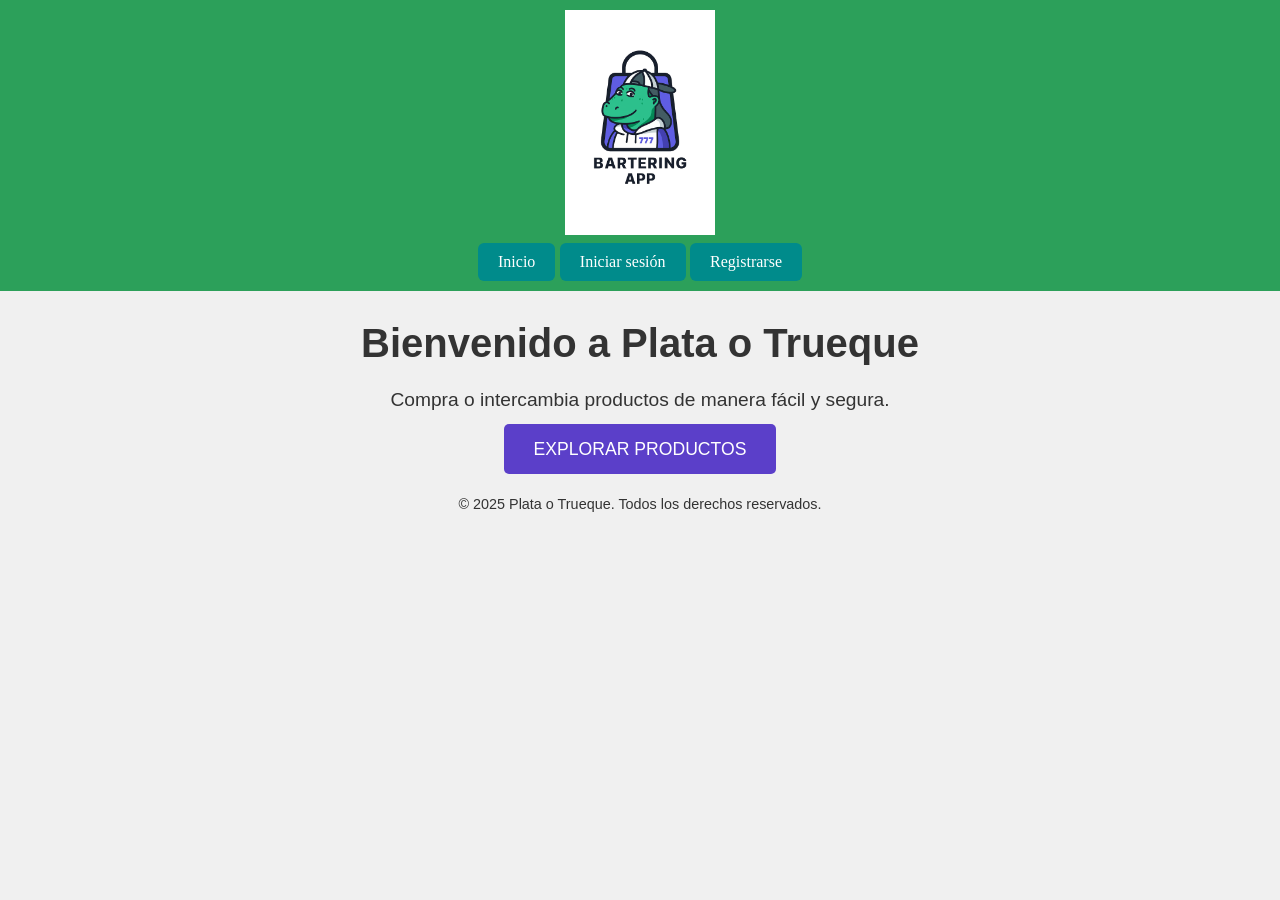
<file: index.html>
<!DOCTYPE html>
<html lang="es">
<head>
    <meta charset="UTF-8">
    <meta name="viewport" content="width=device-width, initial-scale=1.0">
    <title>Plata o Trueque</title>
    <link rel="stylesheet" href="stylacho.css">
</head>
<body>
    <header>
        <div class="logo">
            <img src="WhatsApp Image 2025-06-18 at 11.32.45 AM.jpeg" alt="Plata o Trueque">
        </div>
        <nav>
            <button class="menu-btn" onclick="window.location.href='https://usuario.github.io/plataotrueque/pot/index.html'"> Inicio </button>
            <button class="menu-btn" onclick="window.location.href='https://usuario.github.io/plataotrueque/pot/inicioses.html'"> Iniciar sesión </button>
            <button class="menu-btn" onclick="window.location.href='https://usuario.github.io/plataotrueque/pot/reg.html'"> Registrarse </button>
        </nav>
    </header>

    <main>
        <section class="intro">
            <h1>Bienvenido a Plata o Trueque</h1>
            <p>Compra o intercambia productos de manera fácil y segura.</p>
        </section>

        <section class="cta">
            <a href="#" class="btn" onclick="window.location.href='https://usuario.github.io/plataotrueque/pot/reg.html'">Explorar Productos</a>
        </section>
    </main>

    <footer>
        <p>&copy; 2025 Plata o Trueque. Todos los derechos reservados.</p>
    </footer>
</body>
</html>
</file>
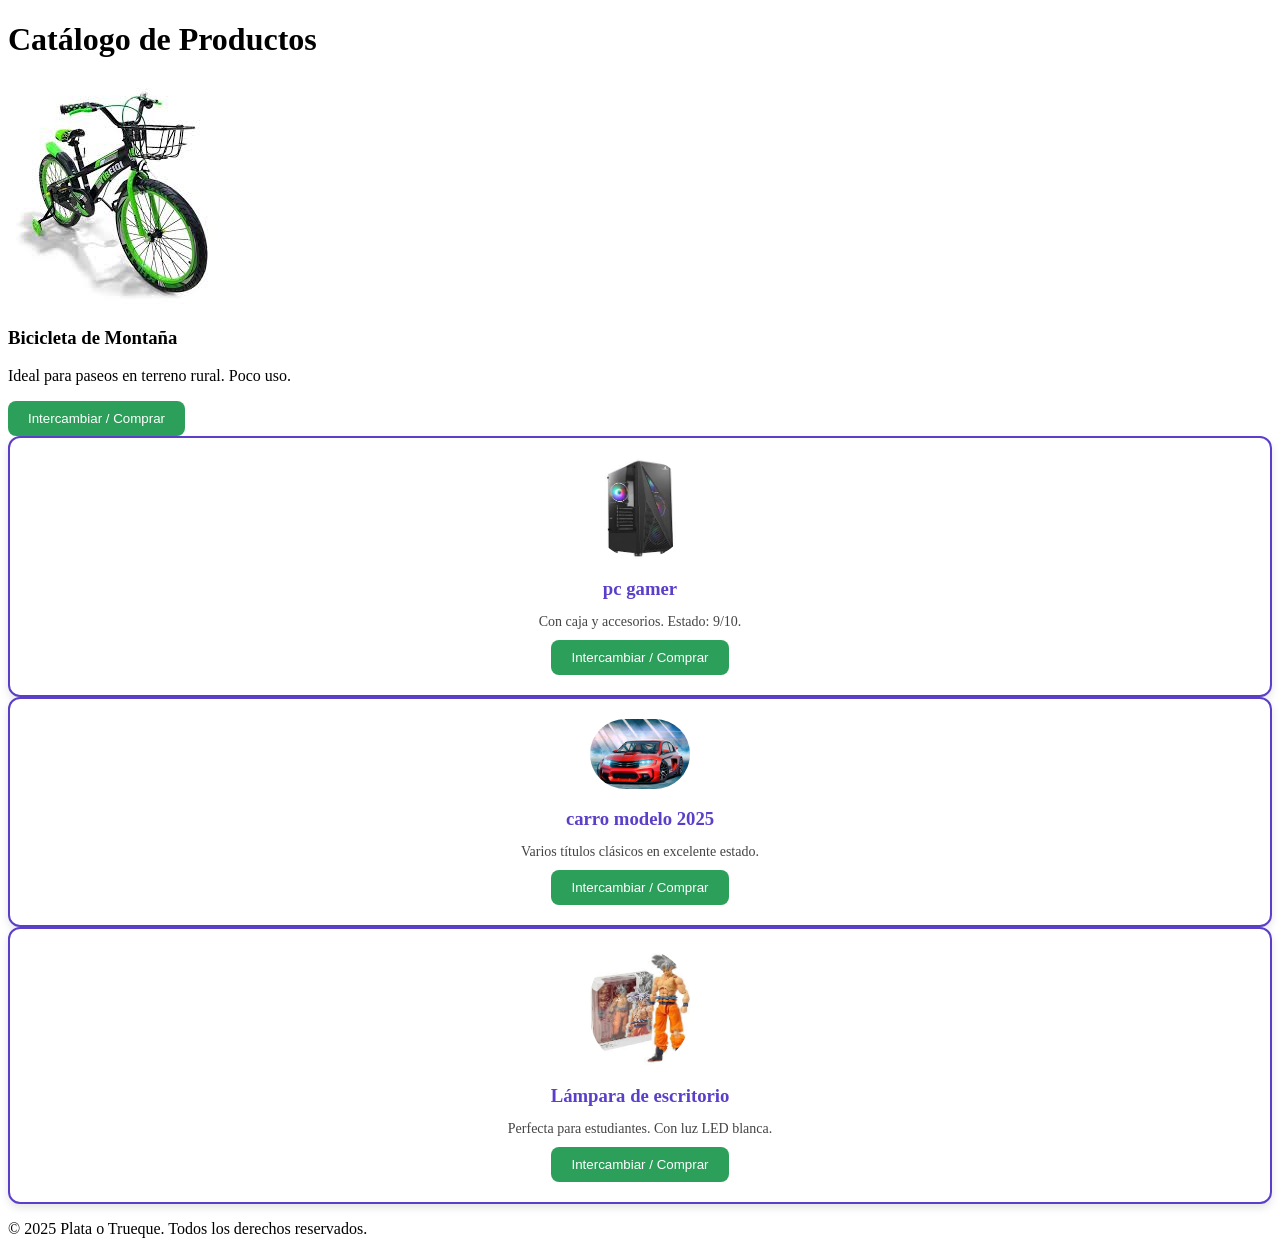
<file: catalogo.html>
<!DOCTYPE html>
<html lang="es">
<head>
  <meta charset="UTF-8" />
  <meta name="viewport" content="width=device-width, initial-scale=1.0"/>
  <title>Catálogo - Plata o Trueque</title>
  <link rel="stylesheet" href="stylocat.css" />
</head>
<body>

  <header>
    <h1>Catálogo de Productos</h1>
  </header>

  <main>
    <section class="catalogo">

      <!-- Producto 1 -->
      <div class="bicicleta">
        <img src="bici.jpeg" alt="Producto 1">
        <h3>Bicicleta de Montaña</h3>
        <p>Ideal para paseos en terreno rural. Poco uso.</p>
        <button class="btn-comprar">Intercambiar / Comprar</button>
      </div>

      <!-- Producto 2 -->
      <div class="producto">
        <img src="pc.jpeg" alt="Producto 2">
        <h3>pc gamer</h3>
        <p>Con caja y accesorios. Estado: 9/10.</p>
        <button class="btn-comprar">Intercambiar / Comprar</button>
      </div>

      <!-- Producto 3 -->
      <div class="producto">
        <img src="carro.jpeg" alt="Producto 3">
        <h3>carro modelo 2025</h3>
        <p>Varios títulos clásicos en excelente estado.</p>
        <button class="btn-comprar">Intercambiar / Comprar</button>
      </div>

      <!-- Producto 4 -->
      <div class="producto">
        <img src="goku.jpeg" alt="Producto 4">
        <h3>Lámpara de escritorio</h3>
        <p>Perfecta para estudiantes. Con luz LED blanca.</p>
        <button class="btn-comprar">Intercambiar / Comprar</button>
      </div>

    </section>
  </main>

  <footer>
    <p>&copy; 2025 Plata o Trueque. Todos los derechos reservados.</p>
  </footer>

</body>
</html>
</file>
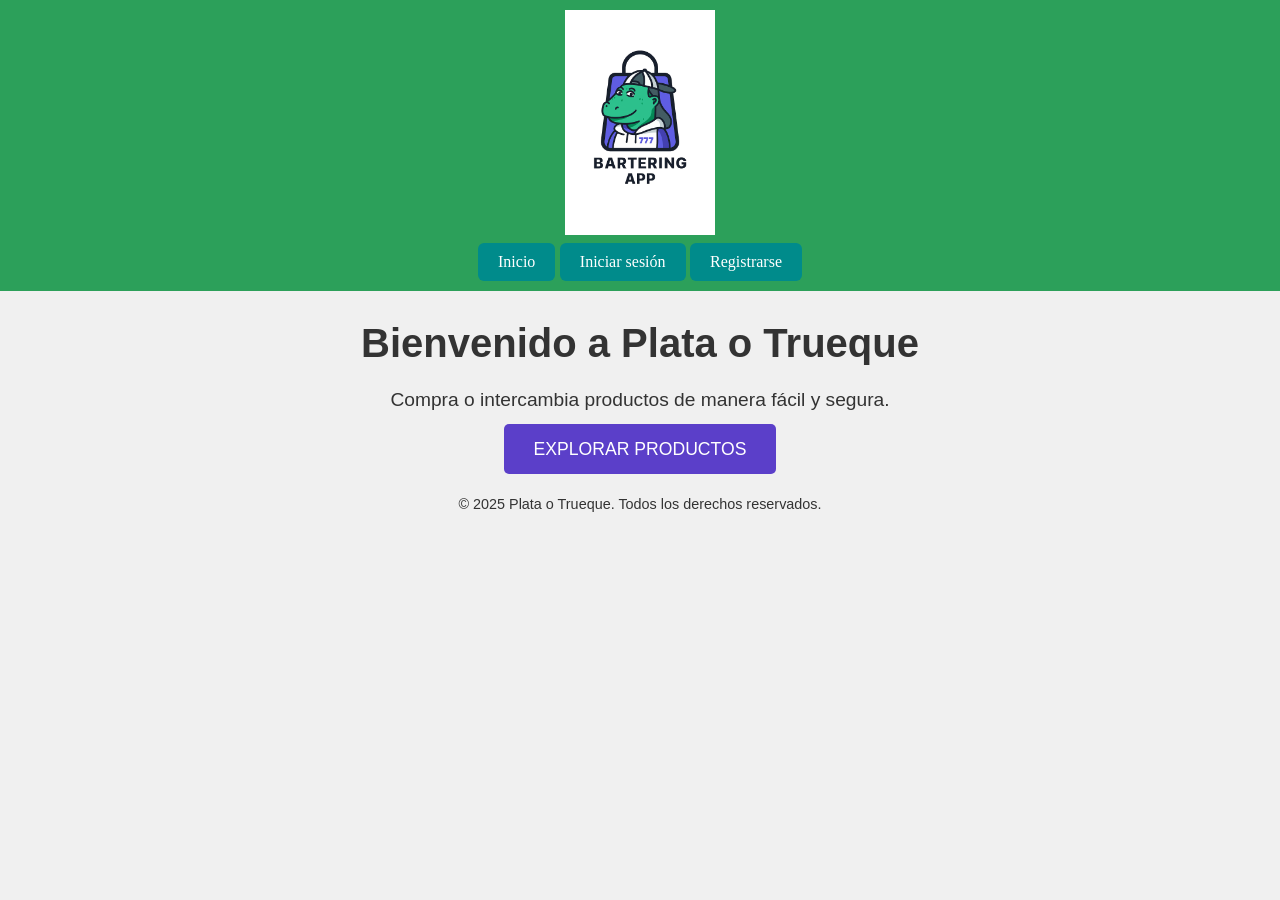
<file: index2.html>
<!DOCTYPE html>
<html lang="es">
<head>
    <meta charset="UTF-8">
    <meta name="viewport" content="width=device-width, initial-scale=1.0">
    <title>Plata o Trueque</title>
    <link rel="stylesheet" href="stylacho.css">
</head>
<body>
    <header>
        <div class="logo">
            <img src="WhatsApp Image 2025-06-18 at 11.32.45 AM.jpeg" alt="Plata o Trueque">
        </div>
        <nav>
            <button class="menu-btn" onclick="window.location.href='index.html'"> Inicio </button>
            <button class="menu-btn" onclick="window.location.href='inicioses.html'"> Iniciar sesión </button>
            <button class="menu-btn" onclick="window.location.href='reg.html'"> Registrarse </button>   
        </nav>
    </header>

    <main>
        <section class="intro">
            <h1>Bienvenido a Plata o Trueque</h1>
            <p>Compra o intercambia productos de manera fácil y segura.</p>
        </section>

        <section class="cta">
            <a href="catalogo.html" class="btn">Explorar Productos</a>
        </section>
    </main>

    <footer>
        <p>&copy; 2025 Plata o Trueque. Todos los derechos reservados.</p>
    </footer>
</body>
</html>
</file>
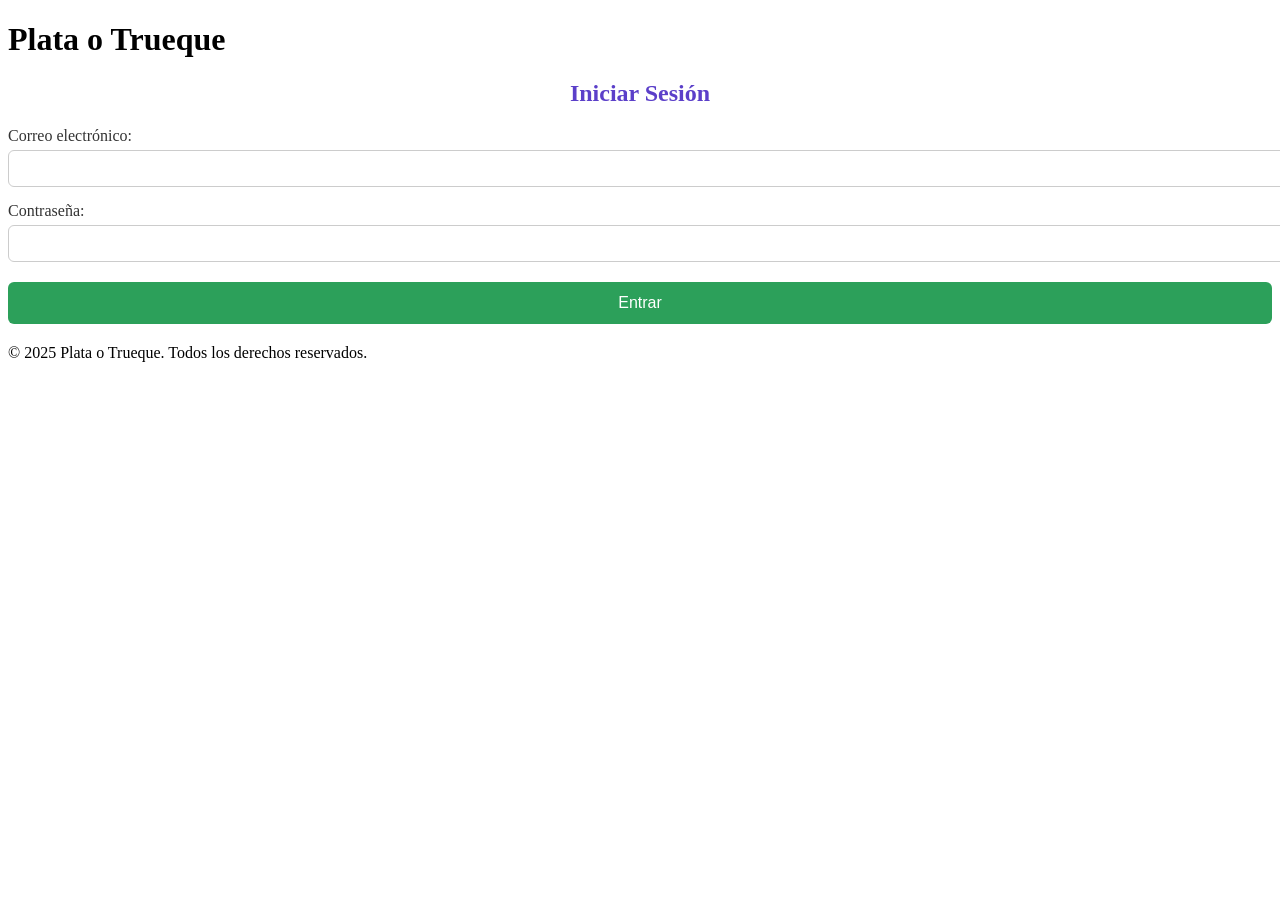
<file: inicioses.html>
<!DOCTYPE html>
<html lang="es">
<head>
  <meta charset="UTF-8" />
  <meta name="viewport" content="width=device-width, initial-scale=1.0"/>
  <title>Iniciar Sesión - Plata o Trueque</title>
  <link rel="stylesheet" href="styloins.css" />

</head>
<body>

  <header>
    <h1>Plata o Trueque</h1>
  </header>

  <main>
    <div class="login-container">
      <h2>Iniciar Sesión</h2>
      <form onsubmit="iniciarSesion(event)">
        <label for="correo">Correo electrónico:</label>
        <input type="email" id="correo" required />

        <label for="contraseña">Contraseña:</label>
        <input type="password" id="contraseña" required />

        <button type="submit" class="btn-iniciar">Entrar</button>
      </form>

      <div id="mensaje" class="mensaje"></div>
    </div>
  </main>

  <footer>
    <p>&copy; 2025 Plata o Trueque. Todos los derechos reservados.</p>
  </footer>

  <script>
    function iniciarSesion(e) {
      e.preventDefault();
      const correo = document.getElementById('correo').value;
      const contraseña = document.getElementById('contraseña').value;

      if (correo && contraseña) {
        document.getElementById('mensaje').innerText = `¡Hola de nuevo, ${correo.split("@")[0]}! Has iniciado sesión correctamente.`;
      } else {
        document.getElementById('mensaje').innerText = "Por favor, completa todos los campos.";
      }
    }
  </script>
</body>
</html>
</file>
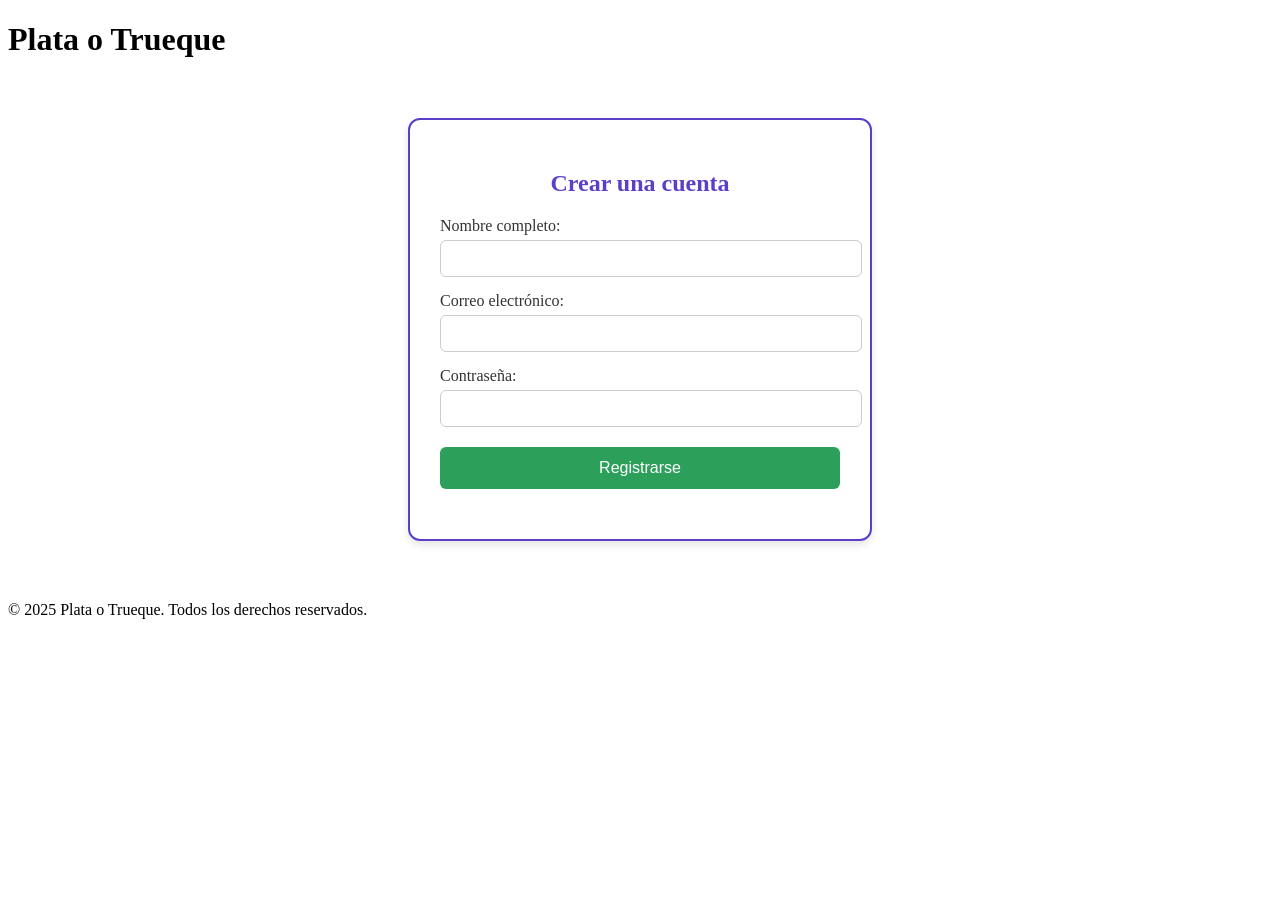
<file: reg.html>
<!DOCTYPE html>
<html lang="es">
<head>
    <meta charset="UTF-8">
    <meta name="viewport" content="width=device-width, initial-scale=1.0">
    <title>Registro - Plata o Trueque</title>
    <link rel="stylesheet" href="styloreg.css">
</head>
<body>

    <header>
        <h1>Plata o Trueque</h1>
    </header>

    <main>
        <div class="registro-container">
            <h2>Crear una cuenta</h2>
            <form onsubmit="registrarUsuario(event)">
                <label for="nombre">Nombre completo:</label>
                <input type="text" id="nombre" name="nombre" required>

                <label for="correo">Correo electrónico:</label>
                <input type="email" id="correo" name="correo" required>

                <label for="contraseña">Contraseña:</label>
                <input type="password" id="contraseña" name="contraseña" required>

                <button type="submit" class="btn-registrar">Registrarse</button>
            </form>

            <div id="mensaje" class="mensaje"></div>
        </div>
    </main>

    <footer>
        <p>&copy; 2025 Plata o Trueque. Todos los derechos reservados.</p>
    </footer>

    <script>
        function registrarUsuario(e) {
            e.preventDefault();
            const nombre = document.getElementById('nombre').value;
            document.getElementById('mensaje').innerText = `¡Bienvenido/a, ${nombre}! Tu cuenta ha sido creada.`;
        }
    </script>

</body>
</html>
</file>
<file: stylacho.css>
* {
    margin: 0;
    padding: 0;
    box-sizing: border-box;
}


:root {
    --verde: #2CA05A;
    --morado: #5B3FC9;
    --blanco: #FFFFFF;
    --gris-claro: #F0F0F0;
    --gris-oscuro: #333333;
}

.menu-btn {
        background-color: darkcyan;
        color: white;
        padding: 10px 20px;
        font-size: 16px;
        font-family: 'Franklin Gothic Medium';
        border: none;
        border-radius: 6px;
        cursor: pointer;
        transition: background-color 0.3s, transform 0.2s;
}

body {
    font-family: 'Arial', sans-serif;
    background-color: var(--gris-claro);
    color: var(--gris-oscuro);
    line-height: 1.6;
}


header {
    background-color: var(--verde);
    padding: 10px 0;
    color: var(--blanco);
    text-align: center;
}

header .logo img {
    width: 150px;
    height: auto;
}

nav ul {
    list-style: none;
    display: flex;
    justify-content: center;
    margin-top: 10px;
}

nav ul li {
    margin: 0 15px;
}

nav ul li a {
    color: var(--blanco);
    text-decoration: none;
    font-weight: bold;
    text-transform: uppercase;
}


main {
    padding: 20px;
    text-align: center;
}

.intro h1 {
    font-size: 2.5rem;
    margin-bottom: 10px;
}

.intro p {
    font-size: 1.2rem;
    margin-bottom: 20px;
}

.cta .btn {
    background-color: var(--morado);
    color: var(--blanco);
    padding: 15px 30px;
    text-decoration: none;
    border-radius: 5px;
    font-size: 1.1rem;
    text-transform: uppercase;
    transition: background-color 0.3s;
}

.cta .btn:hover {
    background-color: var(--verde);
}


footer {
    background-color: var(--gris-claro);
    padding: 10px;
    text-align: center;
    font-size: 0.9rem;
    color: var(--gris-oscuro);
}
</file>
<file: stylocat.css>
<style>
    .catalogo {
      max-width: 100px;
      margin: 40px ;
      display: grid;
      grid-template-columns: repeat(auto-fit, minmax(250px, 1fr));
      gap: 30px;
      padding: 20px;
    }

    .producto {
      background-color: white;
      border: 2px solid #5B3FC9;
      border-radius: 12px;
      box-shadow: 0 4px 8px rgba(0,0,0,0.1);
      overflow: hidden;
      text-align: center;
      padding: 20px;
      transition: transform 0.3s ease;
    }

    .producto:hover {
      transform: translateY(-5px);
    }

    .producto img {
      width: 50%;
      height: 100%;
      width: 100px;
      object-fit: cover;
      border-radius: 100px;
    }

    .producto h3 {
      margin: 15px 0 10px;
      color: #5B3FC9;
    }

    .producto p {
      font-size: 14px;
      color: #444;
      margin-bottom: 10px;
    }

    .btn-comprar {
      background-color: #2CA05A;
      color: white;
      border: none;
      padding: 10px 20px;
      border-radius: 8px;
      cursor: pointer;
      transition: background-color 0.3s;
    }

    .btn-comprar:hover {
      background-color: #23914f;
    }
  </style>
</file>
<file: styloins.css>
<style>
    .login-container {
      max-width: 400px;
      margin: 60px auto;
      padding: 30px;
      background-color: white;
      border-radius: 12px;
      box-shadow: 0 4px 8px rgba(0,0,0,0.1);
      border: 2px solid #5B3FC9;
    }

    h2 {
      color: #5B3FC9;
      text-align: center;
    }

    label {
      display: block;
      margin-top: 15px;
      color: #333;
    }

    input[type="email"],
    input[type="password"] {
      width: 100%;
      padding: 10px;
      margin-top: 5px;
      border: 1px solid #ccc;
      border-radius: 6px;
    }

    .btn-iniciar {
      background-color: #2CA05A;
      color: white;
      border: none;
      padding: 12px;
      width: 100%;
      margin-top: 20px;
      border-radius: 6px;
      cursor: pointer;
      font-size: 16px;
    }

    .btn-iniciar:hover {
      background-color: #23914f;
    }

    .mensaje {
      text-align: center;
      margin-top: 20px;
      color: #2CA05A;
      font-weight: bold;
    }
  </style>
</file>
<file: styloreg.css>
<style>
    body {
      font-family: Arial, sans-serif;
      background-color: #f9f9f9;
      margin: 0;
      padding: 0;
    }

    .registro-container {
      max-width: 400px;
      margin: 60px auto;
      padding: 30px;
      background-color: white;
      border-radius: 12px;
      box-shadow: 0 4px 8px rgba(0,0,0,0.1);
      border: 2px solid #5B3FC9;
    }

    h2 {
      color: #5B3FC9;
      text-align: center;
    }

    label {
      display: block;
      margin-top: 15px;
      color: #333;
    }

    input[type="text"],
    input[type="email"],
    input[type="password"] {
      width: 100%;
      padding: 10px;
      margin-top: 5px;
      border: 1px solid #ccc;
      border-radius: 6px;
    }

    .btn-registrar {
      background-color: #2CA05A;
      color: white;
      border: none;
      padding: 12px;
      width: 100%;
      margin-top: 20px;
      border-radius: 6px;
      cursor: pointer;
      font-size: 16px;
    }

    .btn-registrar:hover {
      background-color: #23914f;
    }

    .mensaje {
      text-align: center;
      margin-top: 20px;
      color: #2CA05A;
      font-weight: bold;
    }
  </style>
</file>
